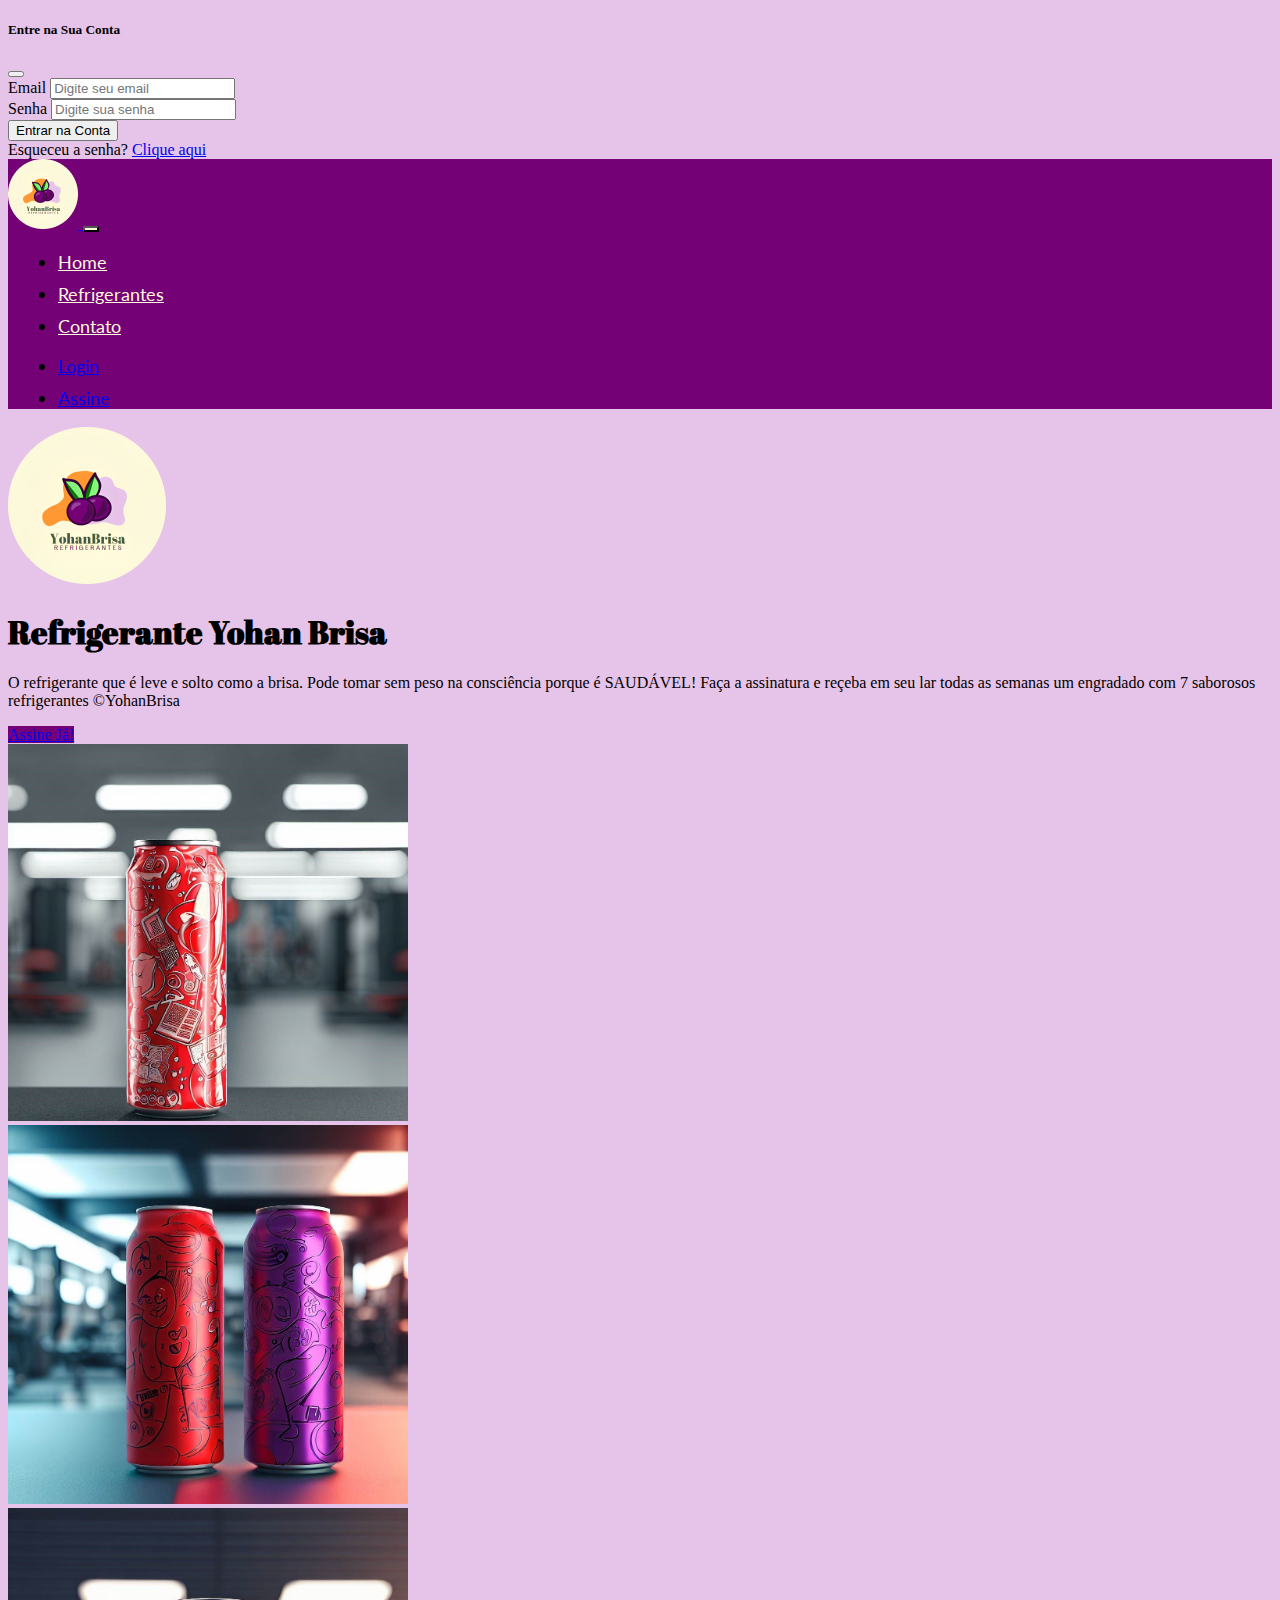
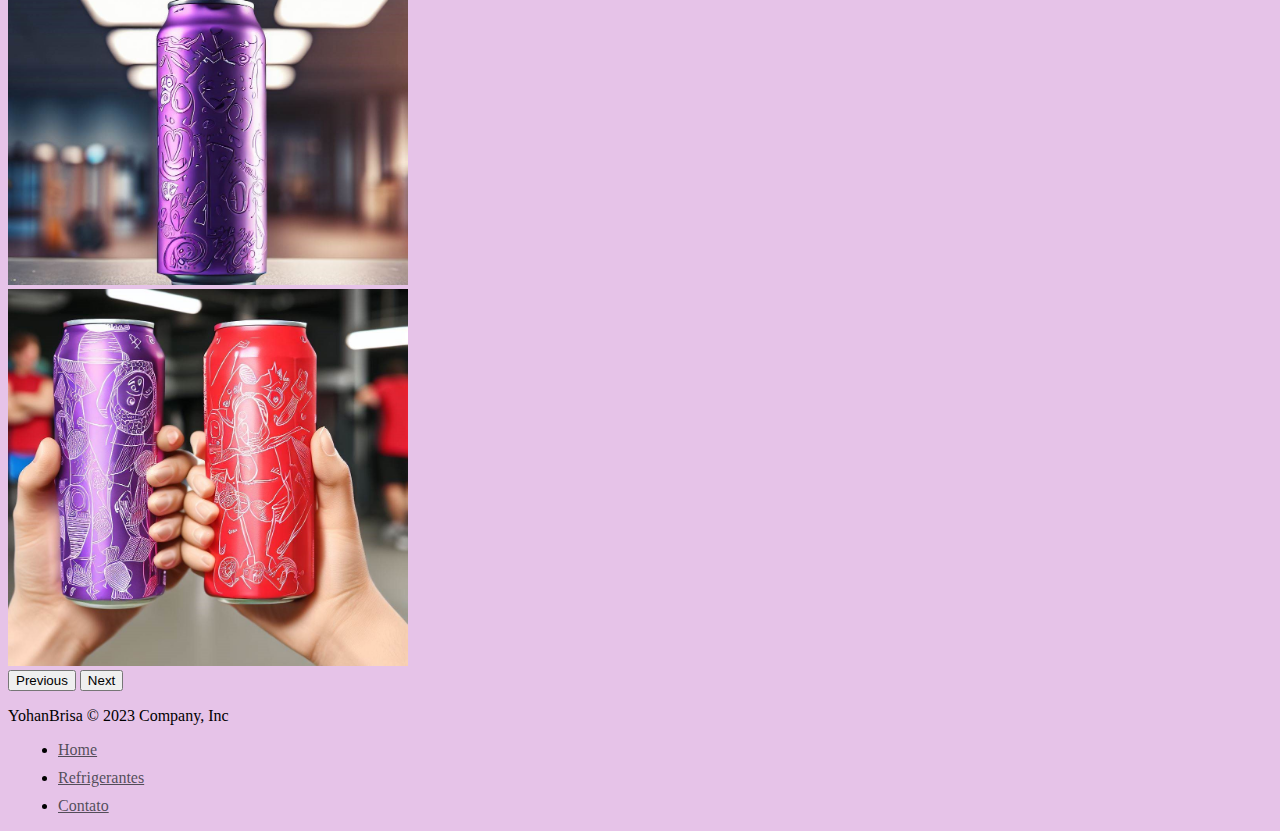
<file: index.html>
<!DOCTYPE html>
<html lang="pt-BR">
  <head>
    <meta charset="UTF-8" />
    <meta name="viewport" content="width=device-width, initial-scale=1.0" />
    <title>YohanBrisa Home</title>
    <link
      href="https://cdn.jsdelivr.net/npm/bootstrap@5.3.0/dist/css/bootstrap.min.css"
      rel="stylesheet"
      integrity="sha384-9ndCyUaIbzAi2FUVXJi0CjmCapSmO7SnpJef0486qhLnuZ2cdeRhO02iuK6FUUVM"
      crossorigin="anonymous"
    />
    <link rel="stylesheet" href="./src/css/style.css" />
    <script src="./src/JS/login.js" defer></script>
  </head>

  <body class="d-flex flex-column min-vh-100">
    <!--  Modal   -->
    <div
      class="modal fade"
      id="modalLogin"
      tabindex="-1"
      aria-labelledby="exampleModalLabel"
      aria-hidden="true"
    >
      <div class="modal-dialog" role="document">
        <div class="modal-content login">
          <div class="modal-header">
            <h5 class="modal-title" id="modalLoginTitulo">
              Entre na Sua Conta
            </h5>
            <button
              type="button"
              class="btn-close"
              data-bs-dismiss="modal"
              aria-label="Close"
            ></button>
          </div>
          <div class="modal-body">
            <form>
              <div class="mb-3">
                <label for="loginEmail" class="form-label">Email</label>
                <input
                  type="email"
                  class="form-control"
                  id="loginEmail"
                  placeholder="Digite seu email"
                  required
                />
              </div>
              <div class="mb-3">
                <label for="loginSenha" class="form-label">Senha</label>
                <input
                  type="password"
                  class="form-control"
                  id="loginSenha"
                  placeholder="Digite sua senha"
                  required
                />
              </div>
              <button type="submit" class="btn btn-light-bg">
                Entrar na Conta
              </button>
              <div id="emailHelp" class="form-text">
                Esqueceu a senha?
                <a href="./src/pages/recuperacao.html">Clique aqui</a>
              </div>
            </form>
          </div>
        </div>
      </div>
    </div>
    <!-- Fecha Modal  -->

    <header>
      <nav class="navbar navbar-expand-md">
        <div class="container-fluid">
          <a class="navbar-brand" href="#">
            <img src="./src/images/yohanbrisa 1.png" alt="logo yohanbrisa" />
          </a>
          <button
            class="navbar-toggler"
            type="button"
            data-bs-toggle="collapse"
            data-bs-target="#navbarSupportedContent"
            aria-controls="navbarSupportedContent"
            aria-expanded="false"
            aria-label="Toggle navigation"
          >
            <span class="navbar-toggler-icon"></span>
          </button>
          <div class="collapse navbar-collapse" id="navbarSupportedContent">
            <ul class="navbar-nav me-auto mb-2 mb-lg-0">
              <li class="nav-item">
                <a class="nav-link" href="#">Home</a>
              </li>
              <li class="nav-item">
                <a class="nav-link" href="./src/pages/refri.html"
                  >Refrigerantes</a
                >
              </li>
              <li class="nav-item">
                <a class="nav-link" href="./src/pages/contato.html">Contato</a>
              </li>
            </ul>
            <ul class="navbar-nav gap-2">
              <li class="nav-item">
                <a
                  class="btn btn-outline-light-header w-100"
                  href="#"
                  data-bs-toggle="modal"
                  data-bs-target="#modalLogin"
                  >Login</a
                >
              </li>
              <li class="nav-item">
                <a class="btn btn-light-bg w-100" href="./src/pages/assine.html"
                  >Assine</a
                >
              </li>
            </ul>
          </div>
        </div>
      </nav>
    </header>

    <main>
      <div class="container text-center p-5">
        <div class="row align-items-center gap-3">
          <div class="col-md">
            <img src="./src/images/yohanbrisa 3.png" alt="" />
            <h1 class="fw-bolder">Refrigerante Yohan Brisa</h1>
            <p class="text-start">
              O refrigerante que é leve e solto como a brisa. Pode tomar sem
              peso na consciência porque é SAUDÁVEL! Faça a assinatura e reçeba
              em seu lar todas as semanas um engradado com 7 saborosos
              refrigerantes ©YohanBrisa
            </p>
            <div class="d-grid gap-2 col-8 mx-auto">
              <a class="btn btn-light-home" href="./src/pages/assine.html"
                >Assine Já!</a
              >
            </div>
          </div>
          <div class="col-md p-1">
            <div id="carouselExample" class="carousel slide">
              <div class="carousel-inner">
                <div class="carousel-item active">
                  <img
                    src="./src/images/img-1.jpg"
                    class="d-block w-100 rounded-1"
                    alt="..."
                    width="400"
                  />
                </div>
                <div class="carousel-item">
                  <img
                    src="./src/images/img-2.jpg"
                    class="d-block w-100 rounded-1"
                    alt="..."
                    width="400"
                  />
                </div>
                <div class="carousel-item">
                  <img
                    src="./src/images/img-5.jpg"
                    class="d-block w-100 rounded-1"
                    alt="..."
                    width="400"
                  />
                </div>
                <div class="carousel-item">
                  <img
                    src="./src/images/img-3.jpg"
                    class="d-block w-100 rounded-1"
                    alt="..."
                    width="400"
                  />
                </div>
              </div>
              <button
                class="carousel-control-prev"
                type="button"
                data-bs-target="#carouselExample"
                data-bs-slide="prev"
              >
                <span
                  class="carousel-control-prev-icon"
                  aria-hidden="true"
                ></span>
                <span class="visually-hidden">Previous</span>
              </button>
              <button
                class="carousel-control-next"
                type="button"
                data-bs-target="#carouselExample"
                data-bs-slide="next"
              >
                <span
                  class="carousel-control-next-icon"
                  aria-hidden="true"
                ></span>
                <span class="visually-hidden">Next</span>
              </button>
            </div>
          </div>
        </div>
      </div>
    </main>

    <div class="container mt-auto">
      <footer
        class="d-flex flex-wrap justify-content-between align-items-center py-2 my-3 border-top"
      >
        <p class="col-md-4 mb-0 text-body-secondary">
          YohanBrisa &copy; 2023 Company, Inc
        </p>

        <ul class="nav col-md-4 justify-content-end">
          <li class="nav-item">
            <a href="#" class="nav-link footer px-2">Home</a>
          </li>
          <li class="nav-item">
            <a href="#" class="nav-link footer px-2">Refrigerantes</a>
          </li>
          <li class="nav-item">
            <a href="#" class="nav-link footer px-2">Contato</a>
          </li>
        </ul>
      </footer>
    </div>

    <script
      src="https://code.jquery.com/jquery-3.7.0.slim.js"
      integrity="sha256-7GO+jepT9gJe9LB4XFf8snVOjX3iYNb0FHYr5LI1N5c="
      crossorigin="anonymous"
    ></script>
  </body>
  <!-- script bootstrap -->
  <script
    src="https://cdn.jsdelivr.net/npm/bootstrap@5.3.0/dist/js/bootstrap.bundle.min.js"
    integrity="sha384-geWF76RCwLtnZ8qwWowPQNguL3RmwHVBC9FhGdlKrxdiJJigb/j/68SIy3Te4Bkz"
    crossorigin="anonymous"
  ></script>
</html>
</file>
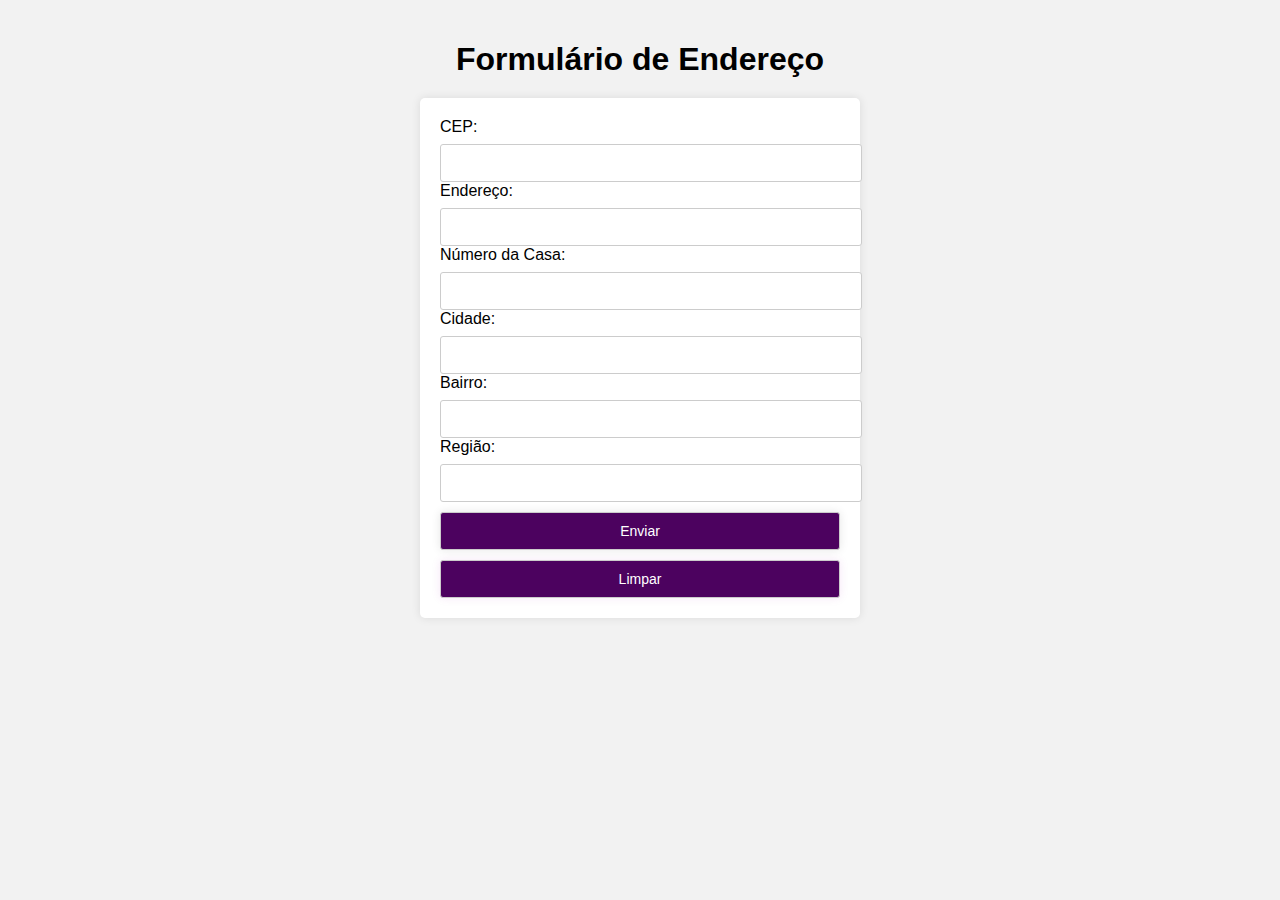
<file: Cep/index.html>
<!DOCTYPE html>
<html>
<head>
    <title>Formulário de Endereço</title>
    <link rel="stylesheet" href="style.css">
    <script src="script.js" defer></script>
</head>
<body>
    <h1>Formulário de Endereço</h1>
    <div class="form-container">
        <!-- Início do formulário -->
        <form id="formularioInput">
            <!-- Campo de CEP -->
            <label for="cepInput">CEP:</label>
            <input type="text" id="cepInput" name="cepInput" required>
            
            <!-- Campo de Endereço -->
            <label for="enderecoInput">Endereço:</label>
            <input type="text" id="enderecoInput" name="enderecoInput" readonly>
            
            <!-- Campo de Número da Casa -->
            <label for="numeroCasaInput">Número da Casa:</label>
            <input type="text" id="numeroCasaInput" name="numeroCasaInput" required>
            
            <!-- Campo de Cidade -->
            <label for="cidadeInput">Cidade:</label>
            <input type="text" id="cidadeInput" name="cidadeInput" readonly>
            
            <!-- Campo de Bairro -->
            <label for="bairroInput">Bairro:</label>
            <input type="text" id="bairroInput" name="bairroInput" readonly>
            
            <!-- Campo de Região -->
            <label for="regiaoInput">Região:</label>
            <input type="text" id="regiaoInput" name="regiaoInput" readonly>
            
            <!-- Botão de Enviar -->
            <input type="submit" value="Enviar">
            
            <!-- Botao para limpar -->
            <button type="button" id="limparButton">Limpar</button>
            
            <!-- Elemento para exibir o loader -->
            <div id="loader" class="loader hidden"></div>
            
            <!-- Elemento para exibir a mensagem de erro -->
            <div id="errorMessage" class="error-message hidden"></div>
        </form>
    </div>
</body>
</html>
</file>
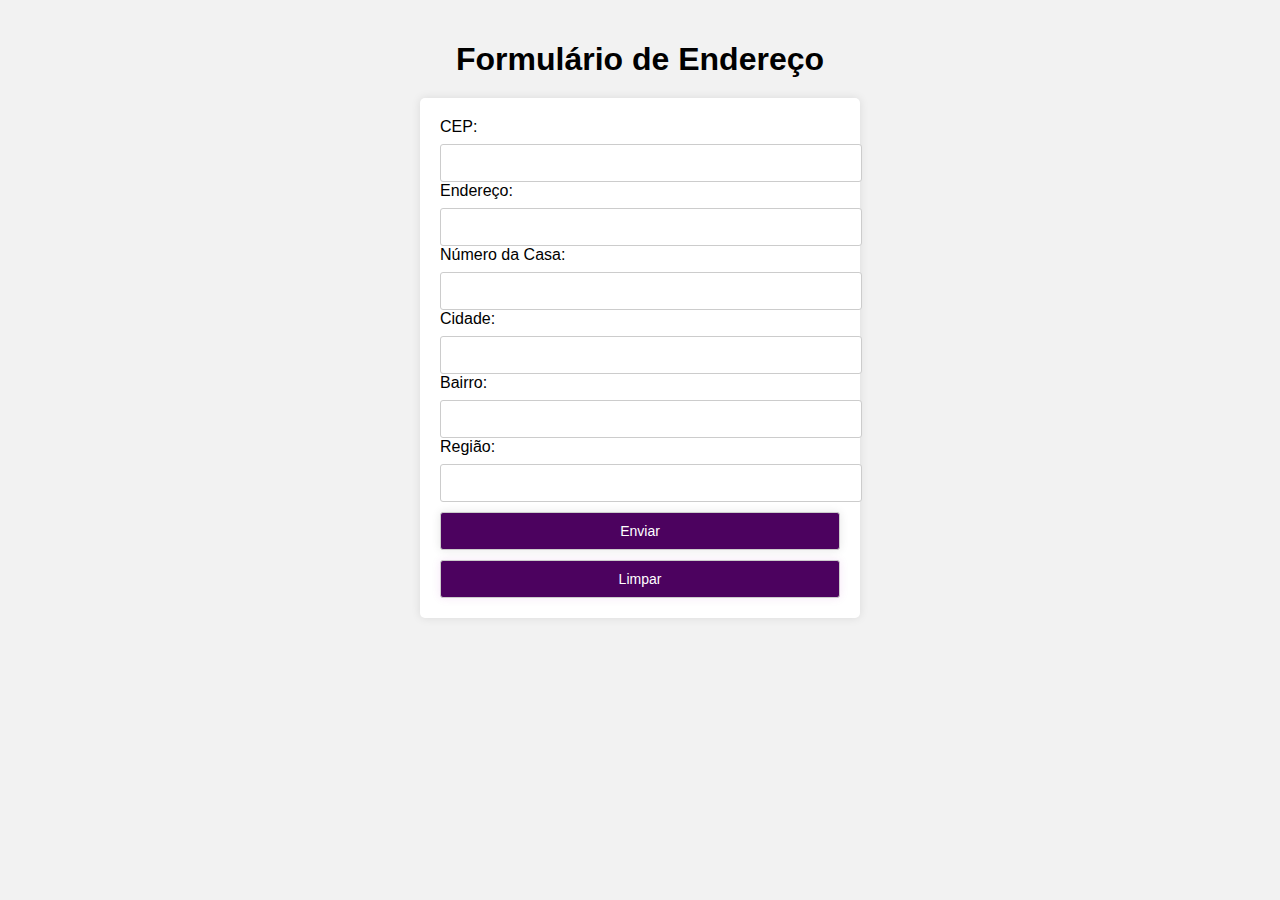
<file: Busca_Cep/cep.html>
<!DOCTYPE html>
<html>
<head>
    <title>Formulário de Endereço</title>
    <link rel="stylesheet" href="style.css">
    <script src="script.js" defer></script>
</head>
<body>
    <h1>Formulário de Endereço</h1>
    <div class="form-container">
        <!-- Início do formulário -->
        <form id="formularioInput">
            <!-- Campo de CEP -->
            <label for="cepInput">CEP:</label>
            <input type="text" id="cepInput" name="cepInput" required>

            <!-- Campo de Endereço -->
            <label for="enderecoInput">Endereço:</label>
            <input type="text" id="enderecoInput" name="enderecoInput" readonly>

            <!-- Campo de Número da Casa -->
            <label for="numeroCasaInput">Número da Casa:</label>
            <input type="text" id="numeroCasaInput" name="numeroCasaInput" required>

            <!-- Campo de Cidade -->
            <label for="cidadeInput">Cidade:</label>
            <input type="text" id="cidadeInput" name="cidadeInput" readonly>

            <!-- Campo de Bairro -->
            <label for="bairroInput">Bairro:</label>
            <input type="text" id="bairroInput" name="bairroInput" readonly>

            <!-- Campo de Região -->
            <label for="regiaoInput">Região:</label>
            <input type="text" id="regiaoInput" name="regiaoInput" readonly>

            <!-- Botão de Enviar -->
            <input type="submit" value="Enviar">

            <!-- Botao para limpar -->
            <button type="button" id="limparButton">Limpar</button>

            <!-- Elemento para exibir o loader -->
            <div id="loader" class="loader hidden"></div>

            <!-- Elemento para exibir a mensagem de erro -->
            <div id="errorMessage" class="error-message hidden"></div>
        </form>
    </div>
</body>
</html>
</file>
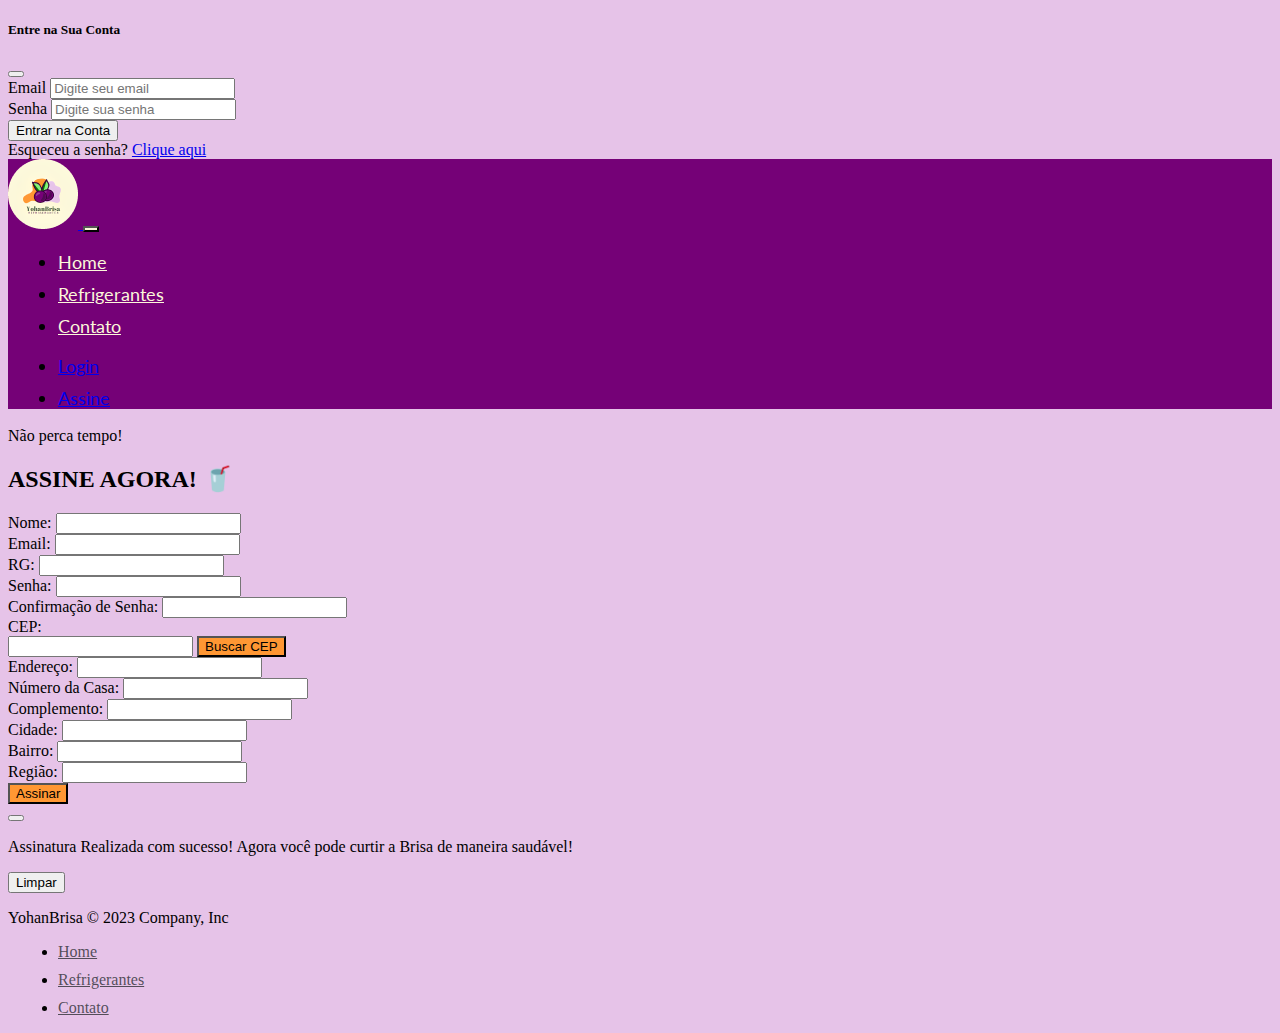
<file: src/pages/assine.html>
<!DOCTYPE html>
<html lang="pt-BR">
  <head>
    <meta charset="UTF-8" />
    <meta name="viewport" content="width=device-width, initial-scale=1.0" />
    <title>Assine Aqui</title>
    <link
      href="https://cdn.jsdelivr.net/npm/bootstrap@5.3.0/dist/css/bootstrap.min.css"
      rel="stylesheet"
      integrity="sha384-9ndCyUaIbzAi2FUVXJi0CjmCapSmO7SnpJef0486qhLnuZ2cdeRhO02iuK6FUUVM"
      crossorigin="anonymous"
    />
    <link rel="stylesheet" href="../css/style.css" />
    <script src="../JS/assine.js" defer></script>
    <script src="../JS/login.js" defer></script>
  </head>
  <body class="d-flex flex-column min-vh-100">
    <!--  Modal   -->
    <div
      class="modal fade"
      id="modalLogin"
      tabindex="-1"
      aria-labelledby="exampleModalLabel"
      aria-hidden="true"
    >
      <div class="modal-dialog" role="document">
        <div class="modal-content login">
          <div class="modal-header">
            <h5 class="modal-title" id="modalLoginTitulo">
              Entre na Sua Conta
            </h5>
            <button
              type="button"
              class="btn-close"
              data-bs-dismiss="modal"
              aria-label="Close"
            ></button>
          </div>
          <div class="modal-body">
            <form>
              <div class="mb-3">
                <label for="loginEmail" class="form-label">Email</label>
                <input
                  type="email"
                  class="form-control"
                  id="loginEmail"
                  placeholder="Digite seu email"
                  required
                />
              </div>
              <div class="mb-3">
                <label for="loginSenha" class="form-label">Senha</label>
                <input
                  type="password"
                  class="form-control"
                  id="loginSenha"
                  placeholder="Digite sua senha"
                  required
                />
              </div>
              <button type="submit" class="btn btn-light-bg">
                Entrar na Conta
              </button>
              <div id="emailHelp" class="form-text">
                Esqueceu a senha?
                <a href="../pages/recuperacao.html">Clique aqui</a>
              </div>
            </form>
          </div>
        </div>
      </div>
    </div>
    <!-- Fecha Modal  -->
    <header>
      <nav class="navbar navbar-expand-md">
        <div class="container-fluid">
          <a class="navbar-brand" href="#">
            <img src="../images/yohanbrisa 1.png" alt="logo yohanbrisa" />
          </a>
          <button
            class="navbar-toggler"
            type="button"
            data-bs-toggle="collapse"
            data-bs-target="#navbarSupportedContent"
            aria-controls="navbarSupportedContent"
            aria-expanded="false"
            aria-label="Toggle navigation"
          >
            <span class="navbar-toggler-icon"></span>
          </button>
          <div class="collapse navbar-collapse" id="navbarSupportedContent">
            <ul class="navbar-nav me-auto mb-2 mb-lg-0">
              <li class="nav-item">
                <a class="nav-link" href="../../index.html">Home</a>
              </li>
              <li class="nav-item">
                <a class="nav-link" href="../pages/refri.html">Refrigerantes</a>
              </li>
              <li class="nav-item">
                <a class="nav-link" href="../pages/contato.html">Contato</a>
              </li>
            </ul>
            <ul class="navbar-nav gap-2">
              <li class="nav-item">
                <a
                  class="btn btn-outline-light-header w-100"
                  href="#"
                  data-bs-toggle="modal"
                  data-bs-target="#modalLogin"
                  >Login</a
                >
              </li>
              <li class="nav-item">
                <a class="btn btn-light-bg w-100" href="../pages/assine.html"
                  >Assine</a
                >
              </li>
            </ul>
          </div>
        </div>
      </nav>
    </header>
    <section class="container">
      <div class="my-5 text-center">
        <span class="h6 d-block">Não perca tempo!</span>
        <h2 class="display-4">ASSINE AGORA! 🥤</h2>
      </div>
      <div class="row justify-content-center">
        <form class="row col-md-8 p-3 custom-form" id="formularioInput">
          <!-- Elemento para exibir mensagens de erro -->
          <div id="errorMessage" class="hidden"></div>
          <!-- Campo de Nome -->
          <div class="col-md-12">
            <label for="nomeInput" class="form-label">Nome:</label>
            <input class="form-control" type="text" id="nomeInput" required />
          </div>
          <!-- Campo de Email -->
          <div class="col-md-6">
            <label for="emailInput" class="form-label">Email:</label>
            <input class="form-control" type="email" id="emailInput" required />
          </div>

          <!-- Campo de RG -->
          <div class="col-md-6">
            <label for="rgInput" class="form-label">RG:</label>
            <input class="form-control" type="text" id="rgInput" required />
          </div>

          <!-- Campo de Senha -->
          <div class="col-md-6">
            <label for="senhaInput" class="form-label">Senha:</label>
            <input
              class="form-control"
              type="password"
              id="senhaInput"
              required
            />
          </div>

          <!-- Campo de Confirmação de Senha -->
          <div class="col-md-6">
            <label for="confirmacaoSenhaInput" class="form-label"
              >Confirmação de Senha:</label
            >
            <input
              class="form-control"
              type="password"
              id="confirmacaoSenhaInput"
              required
            />
          </div>

          <div class="col-md-8">
            <label for="cepInput" class="form-label">CEP:</label>
            <div class="input-group mb-3">
              <input
                class="form-control"
                type="text"
                id="cepInput"
                required
                aria-label="Recipient's username"
                aria-describedby="button-addon2"
              />
              <button
                type="button"
                class="botao-refri btn btn-primary"
                id="validarCepButton"
              >
                Buscar CEP
              </button>
            </div>
          </div>

          <!-- Campo de Endereço -->
          <div class="col-8">
            <label for="enderecoInput" class="form-label">Endereço:</label>
            <input
              class="form-control"
              type="text"
              id="enderecoInput"
              readonly
            />
          </div>

          <!-- Campo de Número da Casa -->
          <div class="col-md-4">
            <label for="numeroCasaInput" class="form-label"
              >Número da Casa:</label
            >
            <input
              class="form-control"
              type="text"
              id="numeroCasaInput"
              required
            />
          </div>

          <!-- Campo de Complemento -->
          <div class="col-md-4">
            <label for="complementoInput" class="form-label"
              >Complemento:</label
            >
            <input type="text" class="form-control" id="complementoInput" />
          </div>

          <!-- Campo de Cidade -->
          <div class="col-md-3">
            <label for="cidadeInput" class="form-label">Cidade:</label>
            <input class="form-control" type="text" id="cidadeInput" readonly />
          </div>

          <!-- Campo de Bairro -->
          <div class="col-md-3">
            <label for="bairroInput" class="form-label">Bairro:</label>
            <input class="form-control" type="text" id="bairroInput" readonly />
          </div>

          <!-- Campo de Região -->
          <div class="col-md-2">
            <label for="regiaoInput" class="form-label">Região:</label>
            <input class="form-control" type="text" id="regiaoInput" readonly />
          </div>

          <!-- Botão Enviar -->
          <div class="col-6 g-2">
            <button
              type="submit"
              class="botao-refri btn btn-primary col-12"
              id="enviarButton"
              data-bs-target="#cadastroEnviado"
            >
              Assinar
            </button>
          </div>

          <!-- Modal -->
          <div
            class="modal fade"
            id="cadastroEnviado"
            tabindex="-1"
            aria-labelledby="exampleModalLabel"
            aria-hidden="true"
          >
            <div class="modal-dialog">
              <div class="modal-content">
                <div class="modal-header">
                  <button
                    type="button"
                    class="btn-close"
                    data-bs-dismiss="modal"
                    aria-label="Close"
                  ></button>
                </div>
                <div class="modal-body">
                  <p class="h3">
                    Assinatura Realizada com sucesso! Agora você pode curtir a
                    Brisa de maneira saudável!
                  </p>
                </div>
              </div>
            </div>
          </div>

          <!-- Botão Limpar -->
          <div class="col-6 g-2">
            <button
              type="button"
              class="btn btn-outline-light-header"
              id="limparButton"
            >
              Limpar
            </button>
          </div>
          <!-- Elemento para exibir o loader -->
          <div id="loader" class="hidden">
            <div class="loader-spinner"></div>
          </div>
        </form>
      </div>
    </section>
    <div class="container mt-auto">
      <footer
        class="d-flex flex-wrap justify-content-between align-items-center py-2 my-3 border-top"
      >
        <p class="col-md-4 mb-0 text-body-secondary">
          YohanBrisa &copy; 2023 Company, Inc
        </p>

        <ul class="nav col-md-4 justify-content-end">
          <li class="nav-item">
            <a href="../../index.html" class="nav-link footer px-2">Home</a>
          </li>
          <li class="nav-item">
            <a href="../pages/refri.html" class="nav-link footer px-2"
              >Refrigerantes</a
            >
          </li>
          <li class="nav-item">
            <a href="../pages/contato.html" class="nav-link footer px-2"
              >Contato</a
            >
          </li>
        </ul>
      </footer>
    </div>

    <script
      src="https://code.jquery.com/jquery-3.7.0.slim.js"
      integrity="sha256-7GO+jepT9gJe9LB4XFf8snVOjX3iYNb0FHYr5LI1N5c="
      crossorigin="anonymous"
    ></script>
  </body>
  <!-- script bootstrap -->
  <script
    src="https://cdn.jsdelivr.net/npm/bootstrap@5.3.0/dist/js/bootstrap.bundle.min.js"
    integrity="sha384-geWF76RCwLtnZ8qwWowPQNguL3RmwHVBC9FhGdlKrxdiJJigb/j/68SIy3Te4Bkz"
    crossorigin="anonymous"
  ></script>
</html>
</file>
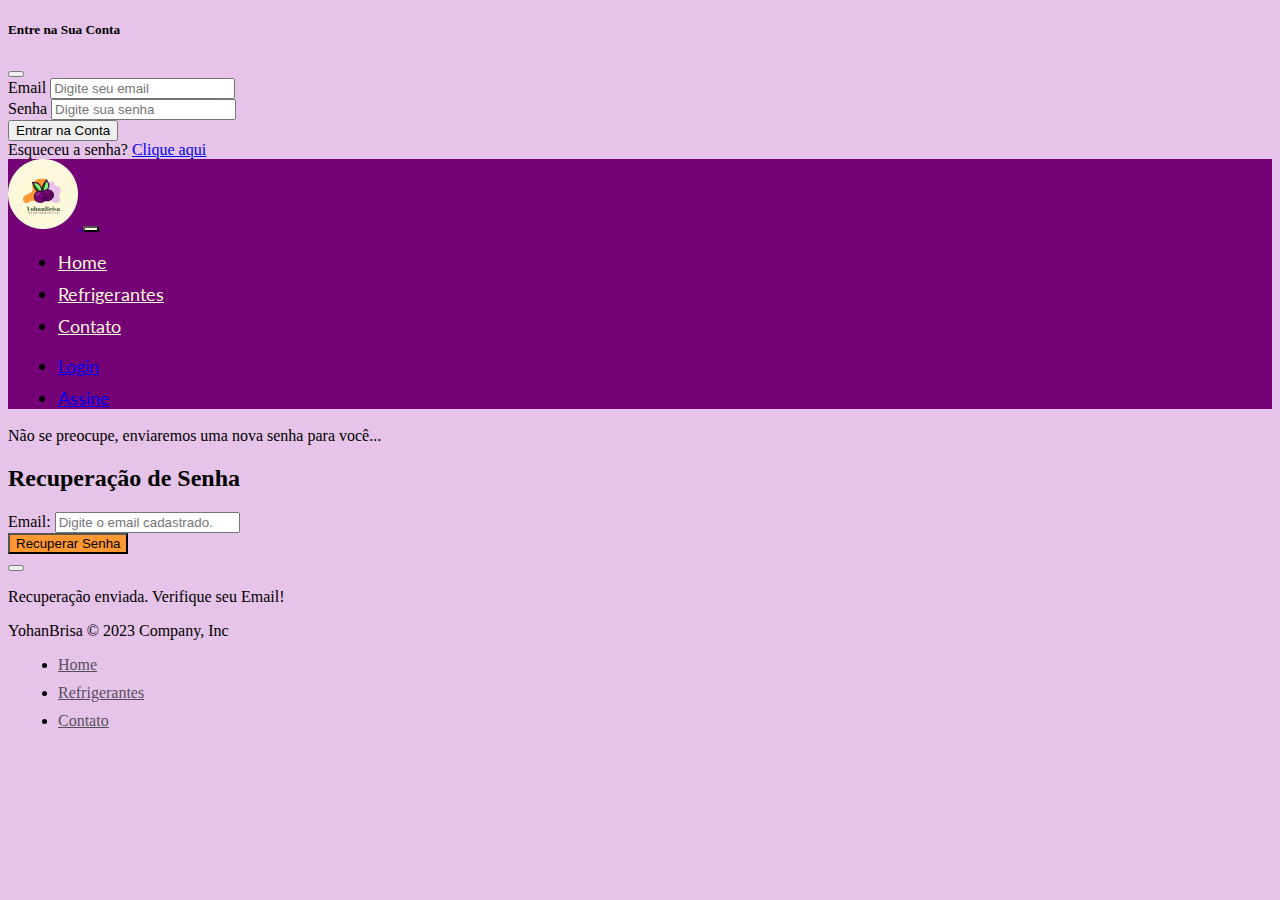
<file: src/pages/recuperacao.html>
<!DOCTYPE html>
<html lang="pt-BR">
  <head>
    <meta charset="UTF-8" />
    <meta name="viewport" content="width=device-width, initial-scale=1.0" />
    <title>Recuperação de Senha</title>
    <link
      href="https://cdn.jsdelivr.net/npm/bootstrap@5.3.0/dist/css/bootstrap.min.css"
      rel="stylesheet"
      integrity="sha384-9ndCyUaIbzAi2FUVXJi0CjmCapSmO7SnpJef0486qhLnuZ2cdeRhO02iuK6FUUVM"
      crossorigin="anonymous"
    />
    <link rel="stylesheet" href="../css/style.css" />
    <script src="../JS/recuperacaoScript.js" defer></script>
    <script src="../JS/login.js" defer></script>
  </head>

  <body class="d-flex flex-column min-vh-100">
    <!--  Modal   -->
    <div
      class="modal fade"
      id="modalLogin"
      tabindex="-1"
      aria-labelledby="exampleModalLabel"
      aria-hidden="true"
    >
      <div class="modal-dialog" role="document">
        <div class="modal-content login">
          <div class="modal-header">
            <h5 class="modal-title" id="modalLoginTitulo">
              Entre na Sua Conta
            </h5>
            <button
              type="button"
              class="btn-close"
              data-bs-dismiss="modal"
              aria-label="Close"
            ></button>
          </div>
          <div class="modal-body">
            <form>
              <div class="mb-3">
                <label for="loginEmail" class="form-label">Email</label>
                <input
                  type="email"
                  class="form-control"
                  id="loginEmail"
                  placeholder="Digite seu email"
                  required
                />
              </div>
              <div class="mb-3">
                <label for="loginSenha" class="form-label">Senha</label>
                <input
                  type="password"
                  class="form-control"
                  id="loginSenha"
                  placeholder="Digite sua senha"
                  required
                />
              </div>
              <button type="submit" class="btn btn-light-bg">
                Entrar na Conta
              </button>
              <div id="emailHelp" class="form-text">
                Esqueceu a senha?
                <a href="../pages/recuperacao.html">Clique aqui</a>
              </div>
            </form>
          </div>
        </div>
      </div>
    </div>
    <!-- Fecha Modal  -->
    <header>
      <nav class="navbar navbar-expand-md">
        <div class="container-fluid">
          <a class="navbar-brand" href="#">
            <img src="../images/yohanbrisa 1.png" alt="logo yohanbrisa" />
          </a>
          <button
            class="navbar-toggler"
            type="button"
            data-bs-toggle="collapse"
            data-bs-target="#navbarSupportedContent"
            aria-controls="navbarSupportedContent"
            aria-expanded="false"
            aria-label="Toggle navigation"
          >
            <span class="navbar-toggler-icon"></span>
          </button>
          <div class="collapse navbar-collapse" id="navbarSupportedContent">
            <ul class="navbar-nav me-auto mb-2 mb-lg-0">
              <li class="nav-item">
                <a class="nav-link" href="../../index.html">Home</a>
              </li>
              <li class="nav-item">
                <a class="nav-link" href="../pages/refri.html">Refrigerantes</a>
              </li>
              <li class="nav-item">
                <a class="nav-link" href="../pages/contato.html">Contato</a>
              </li>
            </ul>
            <ul class="navbar-nav gap-2">
              <li class="nav-item">
                <a
                  class="btn btn-outline-light-header w-100"
                  href="#"
                  data-bs-toggle="modal"
                  data-bs-target="#modalLogin"
                  >Login</a
                >
              </li>
              <li class="nav-item">
                <a class="btn btn-light-bg w-100" href="../pages/assine.html"
                  >Assine</a
                >
              </li>
            </ul>
          </div>
        </div>
      </nav>
    </header>
    <section class="container">
      <div class="my-5 text-center">
        <span class="h6 d-block"
          >Não se preocupe, enviaremos uma nova senha para você...</span
        >
        <h2 class="display-4">Recuperação de Senha</h2>
      </div>
      <div class="row justify-content-center">
        <form class="row col-md-8 p-3 custom-form" id="formularioInput">
          <!-- Campo de Email -->
          <div class="col-md-10">
            <label for="emailInput" class="form-label">Email:</label>
            <input
              class="form-control"
              placeholder="Digite o email cadastrado."
              type="email"
              id="emailRec"
              required
            />
          </div>

          <!-- Botão Enviar -->
          <div class="col-5 m-2 g-2">
            <button
              type="submit"
              class="botao-refri btn btn-primary col-12"
              id="enviar"
              data-bs-target="#cadastroEnviado"
            >
              Recuperar Senha
            </button>
          </div>

          <!-- Modal -->
          <div
            class="modal fade"
            id="cadastroEnviado"
            tabindex="-1"
            aria-labelledby="exampleModalLabel"
            aria-hidden="true"
          >
            <div class="modal-dialog">
              <div class="modal-content">
                <div class="modal-header">
                  <button
                    type="button"
                    class="btn-close"
                    data-bs-dismiss="modal"
                    aria-label="Close"
                  ></button>
                </div>
                <div class="modal-body">
                  <p class="h3">Recuperação enviada. Verifique seu Email!</p>
                </div>
              </div>
            </div>
          </div>
        </form>
      </div>
    </section>
    <div class="container mt-auto">
      <footer
        class="d-flex flex-wrap justify-content-between align-items-center py-2 my-3 border-top"
      >
        <p class="col-md-4 mb-0 text-body-secondary">
          YohanBrisa &copy; 2023 Company, Inc
        </p>

        <ul class="nav col-md-4 justify-content-end">
          <li class="nav-item">
            <a href="../../index.html" class="nav-link footer px-2">Home</a>
          </li>
          <li class="nav-item">
            <a href="../pages/refri.html" class="nav-link footer px-2"
              >Refrigerantes</a
            >
          </li>
          <li class="nav-item">
            <a href="../pages/contato.html" class="nav-link footer px-2"
              >Contato</a
            >
          </li>
        </ul>
      </footer>
    </div>

    <script
      src="https://code.jquery.com/jquery-3.7.0.slim.js"
      integrity="sha256-7GO+jepT9gJe9LB4XFf8snVOjX3iYNb0FHYr5LI1N5c="
      crossorigin="anonymous"
    ></script>
  </body>
  <!-- script bootstrap -->
  <script
    src="https://cdn.jsdelivr.net/npm/bootstrap@5.3.0/dist/js/bootstrap.bundle.min.js"
    integrity="sha384-geWF76RCwLtnZ8qwWowPQNguL3RmwHVBC9FhGdlKrxdiJJigb/j/68SIy3Te4Bkz"
    crossorigin="anonymous"
  ></script>
</html>
</file>
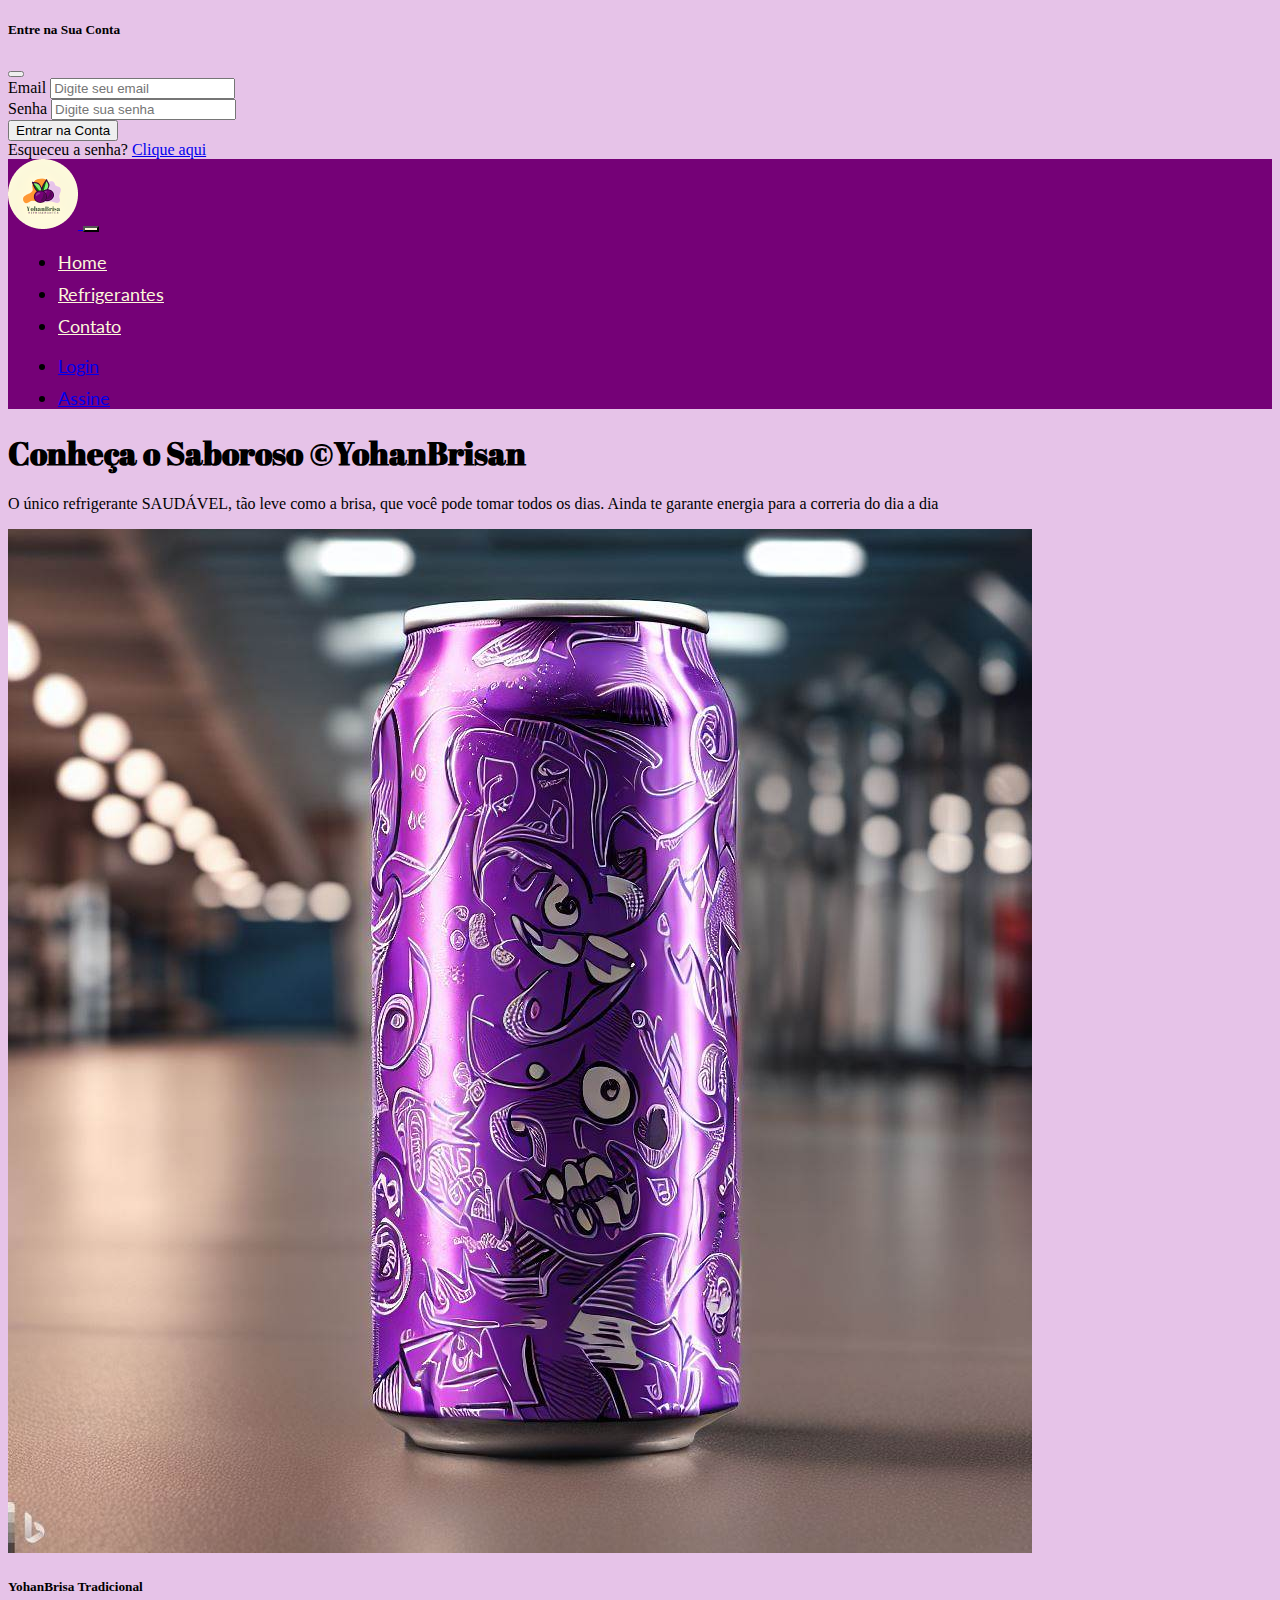
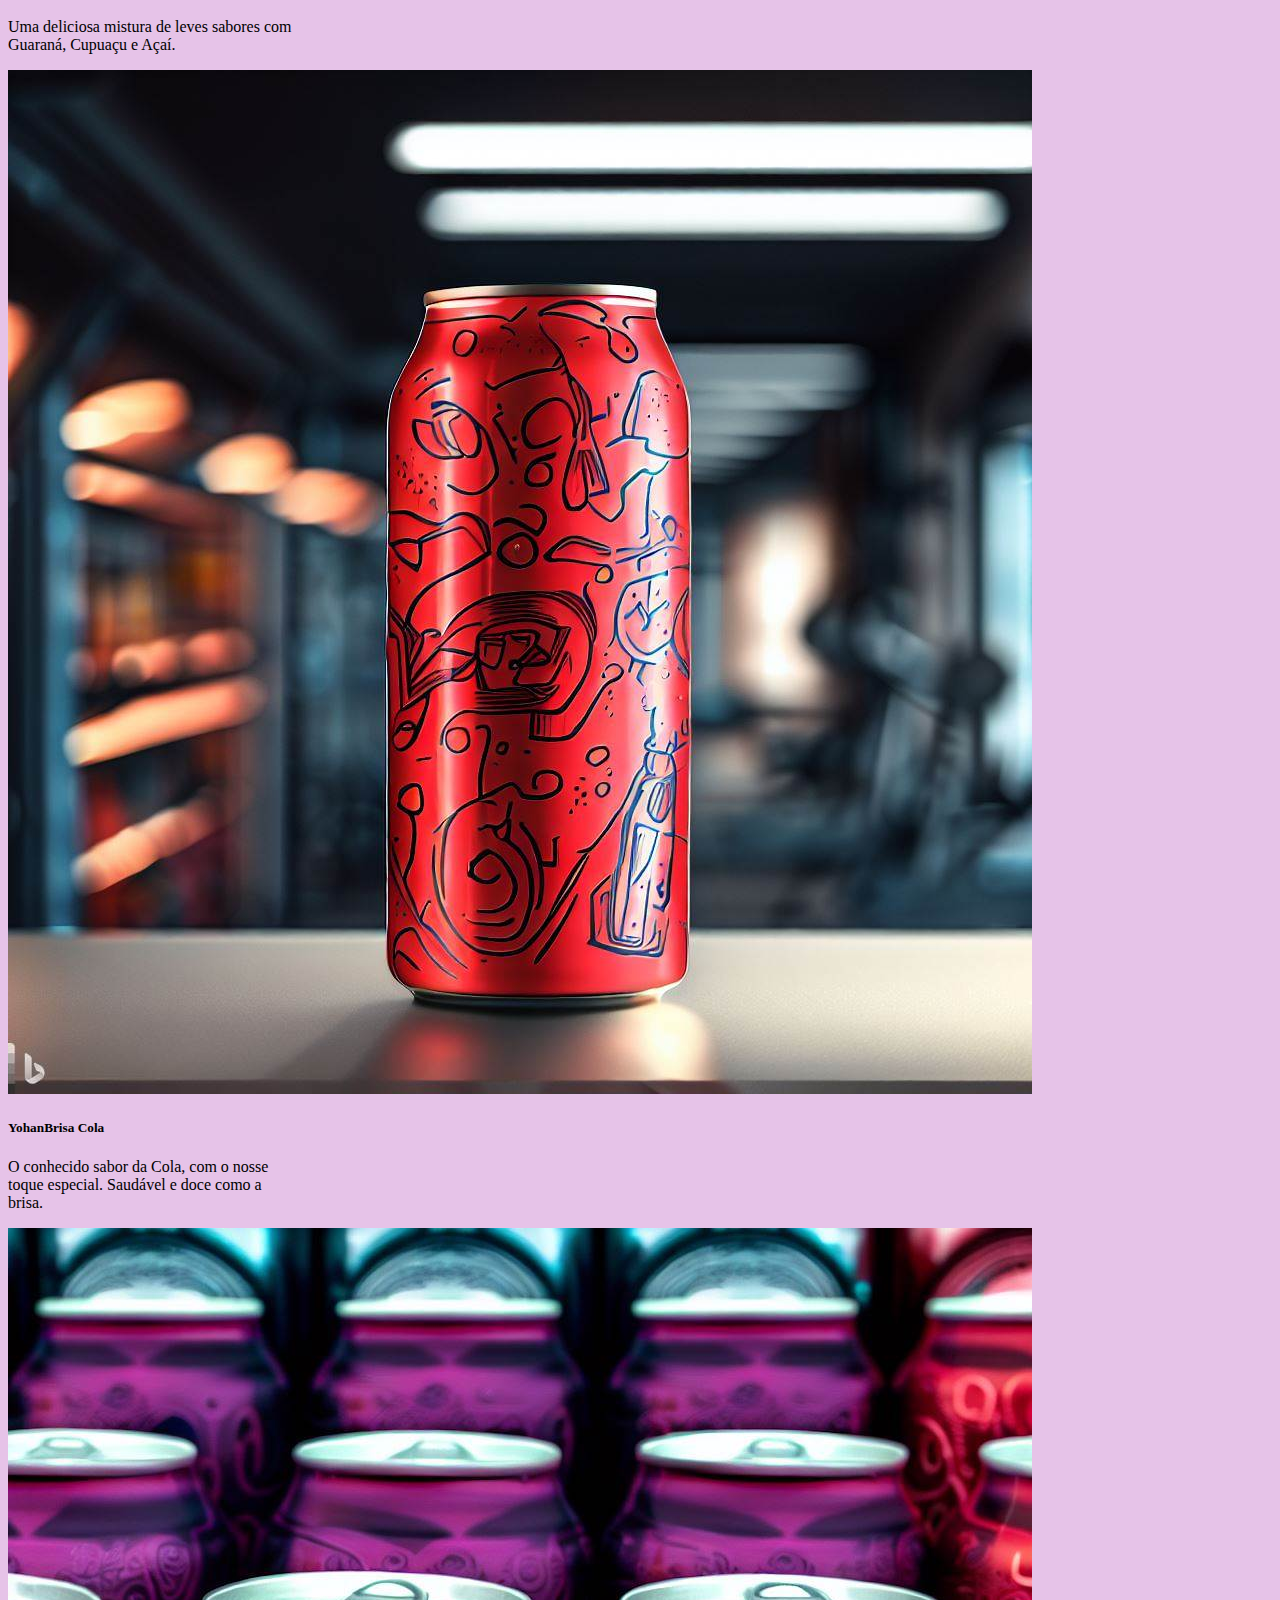
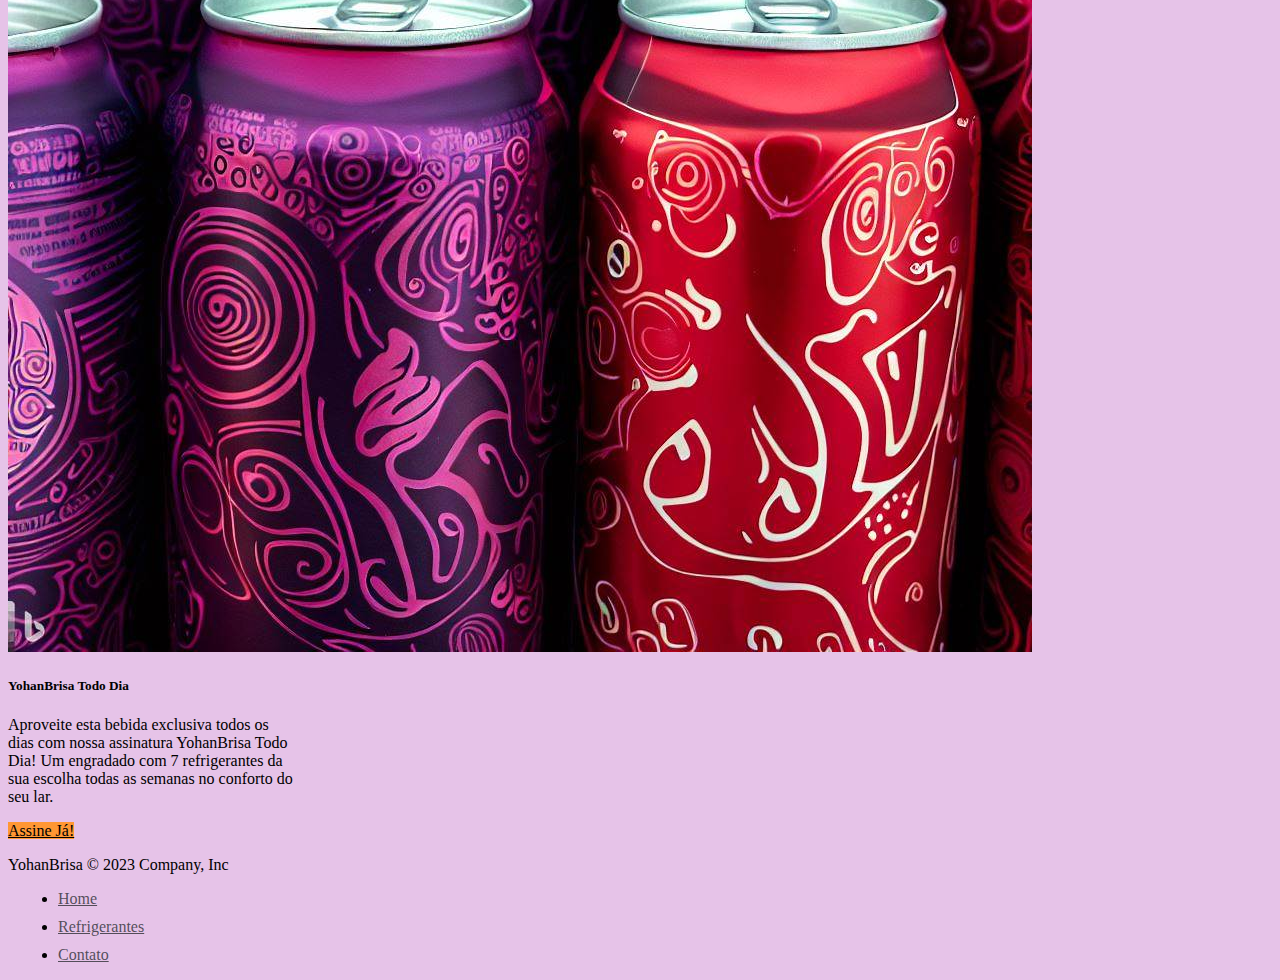
<file: src/pages/refri.html>
<!DOCTYPE html>
<html lang="pt-BR">

<head>
    <meta charset="UTF-8" />
    <meta name="viewport" content="width=device-width, initial-scale=1.0" />
    <title>YohanBrisa Home</title>
    <link href="https://cdn.jsdelivr.net/npm/bootstrap@5.3.0/dist/css/bootstrap.min.css" rel="stylesheet"
        integrity="sha384-9ndCyUaIbzAi2FUVXJi0CjmCapSmO7SnpJef0486qhLnuZ2cdeRhO02iuK6FUUVM" crossorigin="anonymous" />
    <link rel="stylesheet" href="../css/style.css" />
    <script src="../JS/login.js" defer></script>
</head>

<body class="d-flex flex-column min-vh-100">
    <!--  Modal   -->
    <div class="modal fade" id="modalLogin" tabindex="-1" aria-labelledby="exampleModalLabel" aria-hidden="true">
        <div class="modal-dialog" role="document">
            <div class="modal-content login">
                <div class="modal-header">
                    <h5 class="modal-title" id="modalLoginTitulo">
                        Entre na Sua Conta
                    </h5>
                    <button type="button" class="btn-close" data-bs-dismiss="modal" aria-label="Close"></button>
                </div>
                <div class="modal-body">
                    <form>
                        <div class="mb-3">
                            <label for="loginEmail" class="form-label">Email</label>
                            <input type="email" class="form-control" id="loginEmail" placeholder="Digite seu email" required/>
                        </div>
                        <div class="mb-3">
                            <label for="loginSenha" class="form-label">Senha</label>
                            <input type="password" class="form-control" id="loginSenha" placeholder="Digite sua senha" required/>
                        </div>
                        <button type="submit" class="btn btn-light-bg">
                            Entrar na Conta
                        </button>
                        <div id="emailHelp" class="form-text">
                            Esqueceu a senha? <a href="../pages/recuperacao.html">Clique aqui</a>
                        </div>
                    </form>
                </div>
            </div>
        </div>
    </div>
    <!-- Fecha Modal  -->

    <header>
        <nav class="navbar navbar-expand-md">
            <div class="container-fluid">
                <a class="navbar-brand" href="#">
                    <img src="../images/yohanbrisa 1.png" alt="logo yohanbrisa" />
                </a>
                <button class="navbar-toggler" type="button" data-bs-toggle="collapse"
                    data-bs-target="#navbarSupportedContent" aria-controls="navbarSupportedContent"
                    aria-expanded="false" aria-label="Toggle navigation">
                    <span class="navbar-toggler-icon"></span>
                </button>
                <div class="collapse navbar-collapse" id="navbarSupportedContent">
                    <ul class="navbar-nav me-auto mb-2 mb-lg-0">
                        <li class="nav-item">
                            <a class="nav-link" href="../../index.html">Home</a>
                        </li>
                        <li class="nav-item">
                            <a class="nav-link" href="../pages/refri.html">Refrigerantes</a>
                        </li>
                        <li class="nav-item">
                            <a class="nav-link" href="../pages/contato.html">Contato</a>
                        </li>
                    </ul>
                    <ul class="navbar-nav gap-2">
                        <li class="nav-item">
                            <a class="btn btn-outline-light-header w-100" href="#" data-bs-toggle="modal"
                                data-bs-target="#modalLogin">Login</a>
                        </li>
                        <li class="nav-item">
                            <a class="btn btn-light-bg w-100" href="../pages/assine.html">Assine</a>
                        </li>
                    </ul>
                </div>
            </div>
        </nav>
    </header>

    <main>
        <h1 class="text-center m-5">Conheça o Saboroso &copy;YohanBrisan</h1>
        <p class="m-5 fs-3"> O único refrigerante SAUDÁVEL, tão leve como a brisa, que você pode tomar todos os dias. Ainda te garante energia para a correria do dia a dia</p>
        <div class="container text-center">
            <div class="row align-items-start">
                <div class="col m-3">                    
                    <div class="card" style="width: 18rem">
                        <img src="../images/tradicional.png" class="card-img-top" alt="..." />
                        <div class="card-body">
                            <h5 class="card-title">YohanBrisa Tradicional</h5>
                            <p class="card-text text-start">
                                Uma deliciosa mistura de leves sabores com Guaraná, Cupuaçu e Açaí.
                            </p>
                        </div>
                    </div>
                </div>
                <div class="col m-3">
                    <div class="card" style="width: 18rem">
                        <img src="../images/img-4.jpg" class="card-img-top" alt="..." />
                        <div class="card-body">
                            <h5 class="card-title">YohanBrisa Cola</h5>
                            <p class="card-text text-start">
                                O conhecido sabor da Cola, com o nosse toque especial. Saudável e doce como a brisa.
                            </p>
                        </div>
                    </div>
                </div>
                <div class="col m-3">
                    <div class="card" style="width: 18rem">
                        <img src="../images/refri-2.png" class="card-img-top" alt="..." />
                        <div class="card-body">
                            <h5 class="card-title">YohanBrisa Todo Dia</h5>
                            <p class="card-text text-start">
                                Aproveite esta bebida exclusiva todos os dias com nossa assinatura YohanBrisa Todo Dia! Um engradado com 7 refrigerantes da sua escolha todas as semanas no conforto do seu lar.
                            </p>
                            <a href="../pages/assine.html" class="botao-refri btn btn-primary">Assine Já!</a>
                        </div>
                </div>
            </div>
        </div>
    </main>

    <div class="container mt-auto">
        <footer class="d-flex flex-wrap justify-content-between align-items-center py-2 my-3 border-top">
            <p class="col-md-4 mb-0 text-body-secondary">
                YohanBrisa &copy; 2023 Company, Inc
            </p>

            <ul class="nav col-md-4 justify-content-end">
                <li class="nav-item">
                    <a href="../../index.html" class="nav-link footer px-2">Home</a>
                </li>
                <li class="nav-item">
                    <a href="../pages/refri.html" class="nav-link footer px-2">Refrigerantes</a>
                </li>
                <li class="nav-item">
                    <a href="../pages/contato.html" class="nav-link footer px-2">Contato</a>
                </li>
            </ul>
        </footer>
    </div>

    <script src="https://code.jquery.com/jquery-3.7.0.slim.js"
        integrity="sha256-7GO+jepT9gJe9LB4XFf8snVOjX3iYNb0FHYr5LI1N5c=" crossorigin="anonymous"></script>
</body>
<!-- script bootstrap -->
<script src="https://cdn.jsdelivr.net/npm/bootstrap@5.3.0/dist/js/bootstrap.bundle.min.js"
    integrity="sha384-geWF76RCwLtnZ8qwWowPQNguL3RmwHVBC9FhGdlKrxdiJJigb/j/68SIy3Te4Bkz"
    crossorigin="anonymous"></script>

</html>
</file>
<file: src/css/style.css>
/* importe das fontes */
@import url('https://fonts.googleapis.com/css2?family=Lato:ital,wght@0,400;0,700;0,900;1,400&display=swap%27');
@import url('https://fonts.googleapis.com/css2?family=Abril+Fatface&display=swap');

/* importação dos componentes */
@import './header.css';
@import './home.css';
@import './footer.css';
@import "./refri.css";
@import "./contato.css";




:root{
  --font-principal: 'Lato', sans-serif;
  --roxo-escuro: #750177;
  --roxo-claro: #E6C3E8;
  --laranja:#FF9733;
  --preto: #000000;
  --azul-linkedin:#0a66c2;

}

body{
  background-color:  #E6C3E8;
}
</file>
<file: Cep/style.css>
body {
    /* Estilo de fonte e espaçamento */
    font-family: Arial, sans-serif;
    margin: 0;
    padding: 20px;
    background-color: #f2f2f2;
}

h1 {
    /* Espaçamento abaixo do título */
    margin-bottom: 20px;
    text-align: center;
}

.form-container {
    /* Estilo do contêiner do formulário */
    max-width: 400px;
    background-color: #fff;
    padding: 20px;
    margin: 0 auto;
    border-radius: 5px;
    box-shadow: 0 0 10px rgba(0, 0, 0, 0.1);
}

.form-container label {
    /* Estilo dos rótulos dos campos */
    display: block;
    margin-bottom: 8px;
}

.form-container input[type="text"],
.form-container input[type="submit"],
#limparButton {
    /* Estilo dos campos de texto e botão de envio */
    width: 100%;
    padding: 10px;
    border-radius: 3px;
    border: 1px solid #ccc;
    font-size: 14px;
}

.form-container input[type="submit"] {
    /* Estilo do botão de envio */
    background-color: #4c025f;
    color: #fff;
    cursor: pointer;
    margin-top: 10px;
    box-shadow: 0 0 10px rgba(0, 0, 0, 0.1);
}

.form-container input[type="submit"]:hover {
    /* Estilo do botão de envio ao passar o mouse */
    background-color: #7f0aae;
}

#limparButton{
     /* Estilo do botão de envio */
     background-color: #4c025f;
     color: #fff;
     cursor: pointer;
     margin-top: 10px;
     box-shadow: 0 0 10px rgba(154, 6, 170, 0.1);
}

#limparButton:hover{
    background-color: #7f0aae;
}

.loader {
    /* Estilo do loader */
    border: 4px solid #f3f3f3;
    border-top: 4px solid #3498db;
    border-radius: 50%;
    width: 20px;
    height: 20px;
    animation: spin 1s linear infinite;
    margin-right: 10px;
    display: inline-block;
    vertical-align: middle;
    visibility: hidden;
}

@keyframes spin {
    /* Animação de rotação do loader */
    0% { transform: rotate(0deg); }
    100% { transform: rotate(360deg); }
}

.hidden {
    /* Estilo para ocultar elementos */
    display: none;
}

.error-message {
    /* Estilo da mensagem de erro */
    color: #f44336;
    margin-top: 5px;
}

.form-container input[type="text"].erro {
    /* Estilo para destacar a borda em vermelho quando há erro */
    border-color: #f44336;
}
</file>
<file: Busca_Cep/style.css>
body {
    /* Estilo de fonte e espaçamento */
    font-family: Arial, sans-serif;
    margin: 0;
    padding: 20px;
    background-color: #f2f2f2;
}

h1 {
    /* Espaçamento abaixo do título */
    margin-bottom: 20px;
    text-align: center;
}

.form-container {
    /* Estilo do contêiner do formulário */
    max-width: 400px;
    background-color: #fff;
    padding: 20px;
    margin: 0 auto;
    border-radius: 5px;
    box-shadow: 0 0 10px rgba(0, 0, 0, 0.1);
}

.form-container label {
    /* Estilo dos rótulos dos campos */
    display: block;
    margin-bottom: 8px;
}

.form-container input[type="text"],
.form-container input[type="submit"],
#limparButton {
    /* Estilo dos campos de texto e botão de envio */
    width: 100%;
    padding: 10px;
    border-radius: 3px;
    border: 1px solid #ccc;
    font-size: 14px;
}

.form-container input[type="submit"] {
    /* Estilo do botão de envio */
    background-color: #4c025f;
    color: #fff;
    cursor: pointer;
    margin-top: 10px;
    box-shadow: 0 0 10px rgba(0, 0, 0, 0.1);
}

.form-container input[type="submit"]:hover {
    /* Estilo do botão de envio ao passar o mouse */
    background-color: #7f0aae;
}

#limparButton{
     /* Estilo do botão de envio */
     background-color: #4c025f;
     color: #fff;
     cursor: pointer;
     margin-top: 10px;
     box-shadow: 0 0 10px rgba(154, 6, 170, 0.1);
}

#limparButton:hover{
    background-color: #7f0aae;
}

.loader {
    /* Estilo do loader */
    border: 4px solid #f3f3f3;
    border-top: 4px solid #3498db;
    border-radius: 50%;
    width: 20px;
    height: 20px;
    animation: spin 1s linear infinite;
    margin-right: 10px;
    display: inline-block;
    vertical-align: middle;
    visibility: hidden;
}

@keyframes spin {
    /* Animação de rotação do loader */
    0% { transform: rotate(0deg); }
    100% { transform: rotate(360deg); }
}

.hidden {
    /* Estilo para ocultar elementos */
    display: none;
}

.error-message {
    /* Estilo da mensagem de erro */
    color: #f44336;
    margin-top: 5px;
}

.form-container input[type="text"].erro {
    /* Estilo para destacar a borda em vermelho quando há erro */
    border-color: #f44336;
}
</file>
